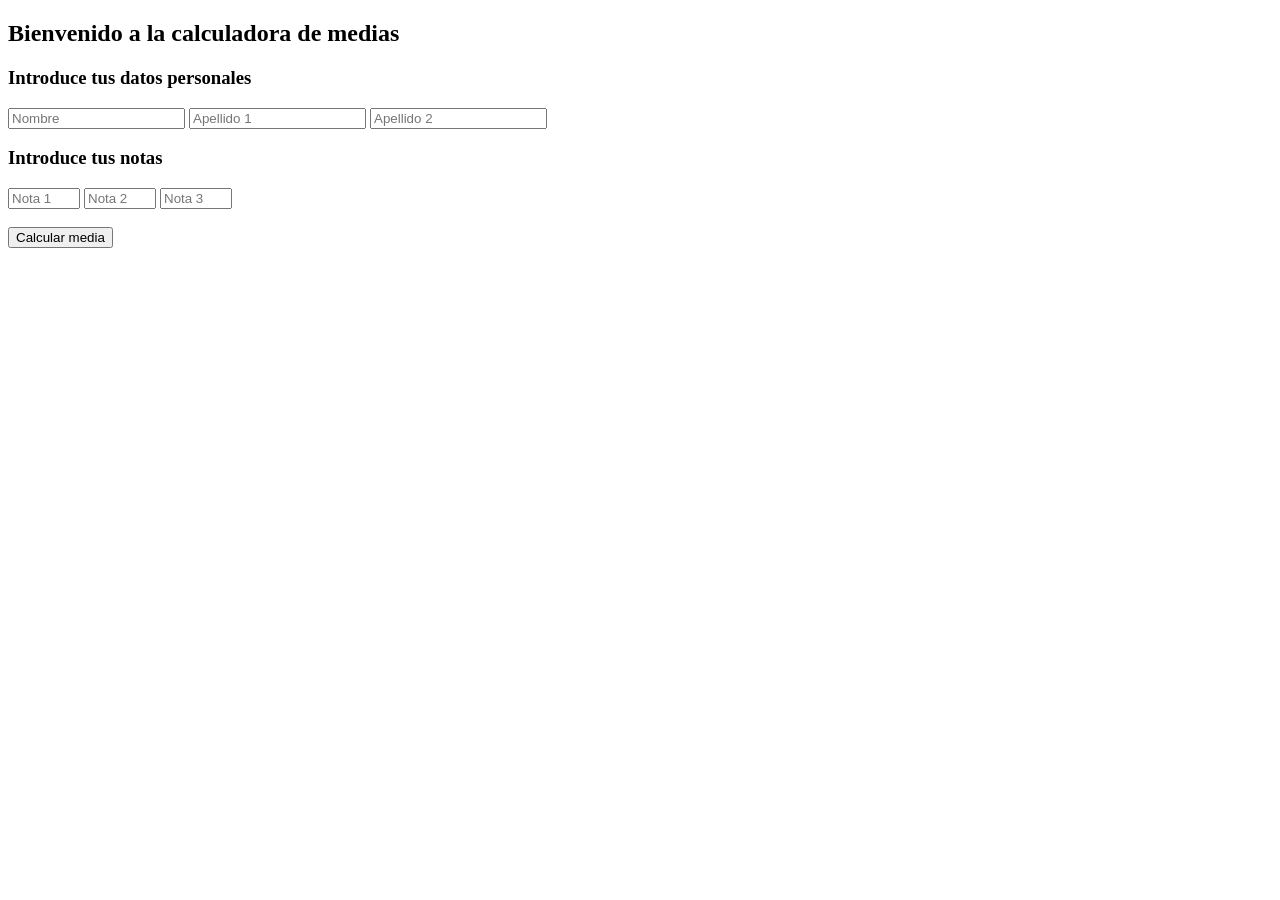
<file: docs/index.html>
<!-- Nicolás Jiménez Martín - DAM Online - Práctica Formulario II -->

<!DOCTYPE html>
<html lang="es">

<head>
    <meta charset="UTF-8">
    <meta name="viewport" content="width=device-width, initial-scale=1.0">
    <title>Calculadora de medias</title>
</head>

<body>

    <h2>Bienvenido a la calculadora de medias</h2>

    <form id="formulario">

        <h3>Introduce tus datos personales</h3>

        <input type="text" name="nombre" placeholder="Nombre" required>
        <input type="text" name="apellido1" placeholder="Apellido 1" required>
        <input type="text" name="apellido2" placeholder="Apellido 2" required>

        <h3>Introduce tus notas</h3>

        <input type="number" name="nota1" placeholder="Nota 1"
               min="0" max="10" step="0.01" required>

        <input type="number" name="nota2" placeholder="Nota 2"
               min="0" max="10" step="0.01" required>

        <input type="number" name="nota3" placeholder="Nota 3"
               min="0" max="10" step="0.01" required>

        <br><br>

        <button type="submit">Calcular media</button>

        <p id="resultado" aria-live="polite"></p>

    </form>

    <script>
        const formulario = document.getElementById("formulario");
        const resultado = document.getElementById("resultado");

        formulario.addEventListener("submit", function(event) {
            event.preventDefault();

            const nota1 = parseFloat(formulario.nota1.value);
            const nota2 = parseFloat(formulario.nota2.value);
            const nota3 = parseFloat(formulario.nota3.value);

            const media = (nota1 + nota2 + nota3) / 3;

            resultado.textContent = "La media de tus notas es: "
                + media.toFixed(2);
        });
    </script>

</body>
</html>
</file>
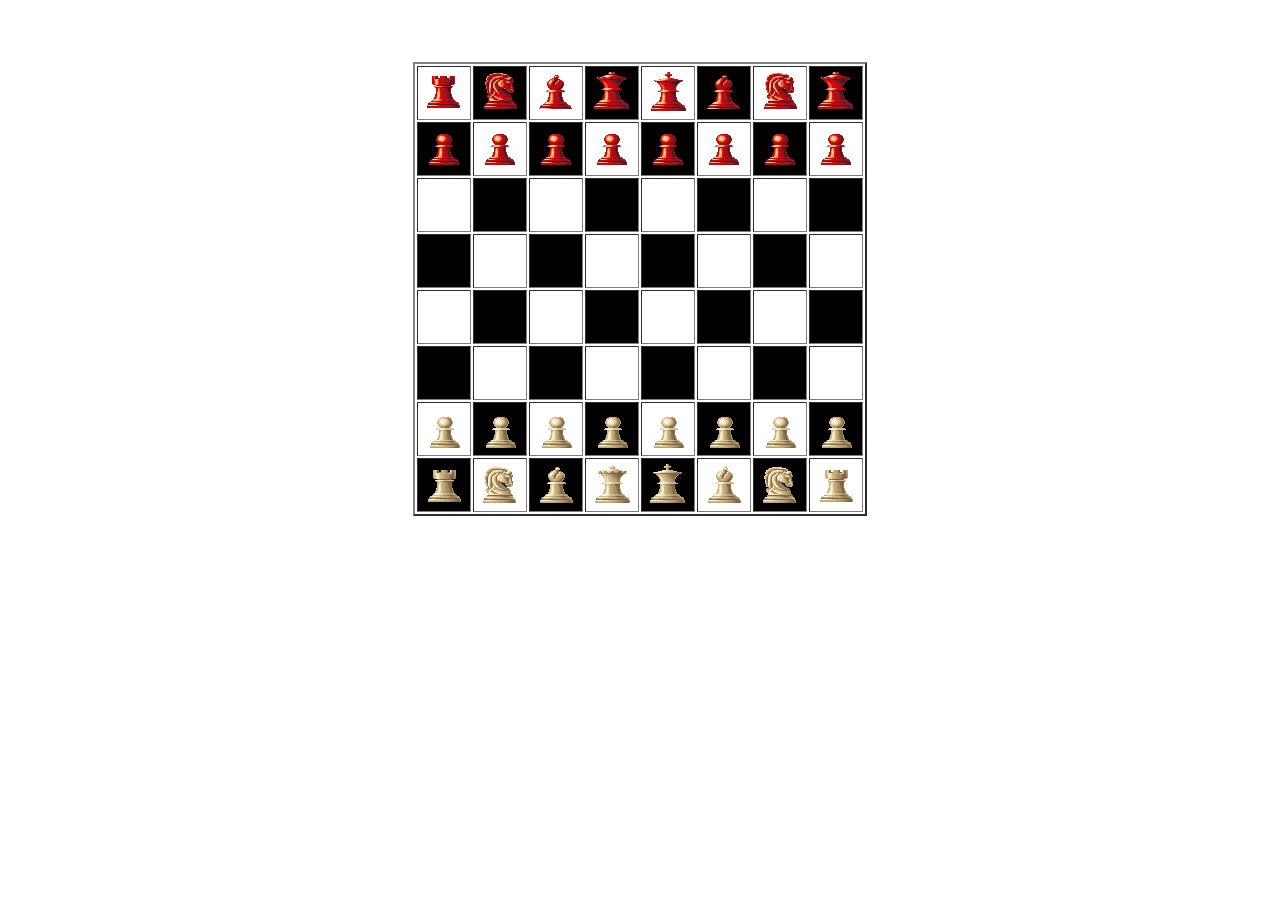
<file: Práctica Ajedrez/Nicolás Jiménez Martín - Práctica Ajedrez.html>
<!--Nicolás Jiménez Martín - DAM Online - Práctica Ajedrez-->

<!doctype html>

<html>
    <head>
    </head>

    <body>
    <br><br><br>
    <table border="2" align="center">

        <tr>
            <td bgcolor="white" width="50" height="50" align="center"><img src="torre-nfb.gif"></td>
            <td bgcolor="black" width="50" height="50" align="center"><img src="caballo-nfn.gif"></td>
            <td bgcolor="white" width="50" height="50" align="center"><img src="alfil-nfb - copia.gif"></td>
            <td bgcolor="black" width="50" height="50" align="center"><img src="reina-nfn.gif"></td>
            <td bgcolor="white" width="50" height="50" align="center"><img src="rey-nfb.gif"></td>
            <td bgcolor="black" width="50" height="50" align="center"><img src="alfil-nfn.gif"></td>
            <td bgcolor="white" width="50" height="50" align="center"><img src="caballo-nfb.gif"></td>
            <td bgcolor="black" width="50" height="50" align="center"><img src="reina-nfn.gif"></td>
        </tr>

        <tr>
            <td bgcolor="black" width="50" height="50" align="center"><img src="peon-nfn.gif"></td>
            <td bgcolor="white" width="50" height="50" align="center"><img src="peon-nfb.gif"></td>
            <td bgcolor="black" width="50" height="50" align="center"><img src="peon-nfn.gif"></td>
            <td bgcolor="white" width="50" height="50" align="center"><img src="peon-nfb.gif"></td>
            <td bgcolor="black" width="50" height="50" align="center"><img src="peon-nfn.gif"></td>
            <td bgcolor="white" width="50" height="50" align="center"><img src="peon-nfb.gif"></td>
            <td bgcolor="black" width="50" height="50" align="center"><img src="peon-nfn.gif"></td>
            <td bgcolor="white" width="50" height="50" align="center"><img src="peon-nfb.gif"></td>
           
        </tr>

        <tr>
            <td bgcolor="white" width="50" height="50"></td>
            <td bgcolor="black" width="50" height="50"></td>
            <td bgcolor="white" width="50" height="50"></td>
            <td bgcolor="black" width="50" height="50"></td>
            <td bgcolor="white" width="50" height="50"></td>
            <td bgcolor="black" width="50" height="50"></td>
            <td bgcolor="white" width="50" height="50"></td>
            <td bgcolor="black" width="50" height="50"></td>
        </tr>

        <tr>
            <td bgcolor="black" width="50" height="50"></td>
            <td bgcolor="white" width="50" height="50"></td>
            <td bgcolor="black" width="50" height="50"></td>
            <td bgcolor="white" width="50" height="50"></td>
            <td bgcolor="black" width="50" height="50"></td>
            <td bgcolor="white" width="50" height="50"></td>
            <td bgcolor="black" width="50" height="50"></td>
            <td bgcolor="white" width="50" height="50"></td>
        </tr>
    
        <tr>
            <td bgcolor="white" width="50" height="50"></td>
            <td bgcolor="black" width="50" height="50"></td>
            <td bgcolor="white" width="50" height="50"></td>
            <td bgcolor="black" width="50" height="50"></td>
            <td bgcolor="white" width="50" height="50"></td>
            <td bgcolor="black" width="50" height="50"></td>
            <td bgcolor="white" width="50" height="50"></td>
            <td bgcolor="black" width="50" height="50"></td>
        </tr>

        <tr>
            <td bgcolor="black" width="50" height="50"></td>
            <td bgcolor="white" width="50" height="50"></td>
            <td bgcolor="black" width="50" height="50"></td>
            <td bgcolor="white" width="50" height="50"></td>
            <td bgcolor="black" width="50" height="50"></td>
            <td bgcolor="white" width="50" height="50"></td>
            <td bgcolor="black" width="50" height="50"></td>
            <td bgcolor="white" width="50" height="50"></td>
        </tr>

        <tr>
            <td bgcolor="white" width="50" height="50" align="center"><img src="peon-bfb.gif"></td>
            <td bgcolor="black" width="50" height="50" align="center"><img src="peon-bfn.gif"></td>
            <td bgcolor="white" width="50" height="50" align="center"><img src="peon-bfb.gif"></td>
            <td bgcolor="black" width="50" height="50" align="center"><img src="peon-bfn.gif"></td>
            <td bgcolor="white" width="50" height="50" align="center"><img src="peon-bfb.gif"></td>
            <td bgcolor="black" width="50" height="50" align="center"><img src="peon-bfn.gif"></td>
            <td bgcolor="white" width="50" height="50" align="center"><img src="peon-bfb.gif"></td>
            <td bgcolor="black" width="50" height="50" align="center"><img src="peon-bfn.gif"></td>
        </tr>

        <tr>
            <td bgcolor="black" width="50" height="50" align="center"><img src="torre-bfn.gif"></td>
            <td bgcolor="white" width="50" height="50" align="center"><img src="caballo-bfb.gif"></td>
            <td bgcolor="black" width="50" height="50" align="center"><img src="alfil-bfn.gif"></td>
            <td bgcolor="white" width="50" height="50" align="center"><img src="reina-bfb.gif"></td>
            <td bgcolor="black" width="50" height="50" align="center"><img src="rey-bfn.gif"></td>
            <td bgcolor="white" width="50" height="50" align="center"><img src="alfil-bfb.gif"></td>
            <td bgcolor="black" width="50" height="50" align="center"><img src="caballo-bfn.gif"></td>
            <td bgcolor="white" width="50" height="50" align="center"><img src="torre-bfb.gif"></td>
        </tr>
    
    </table>
    </body>

</html>
</file>
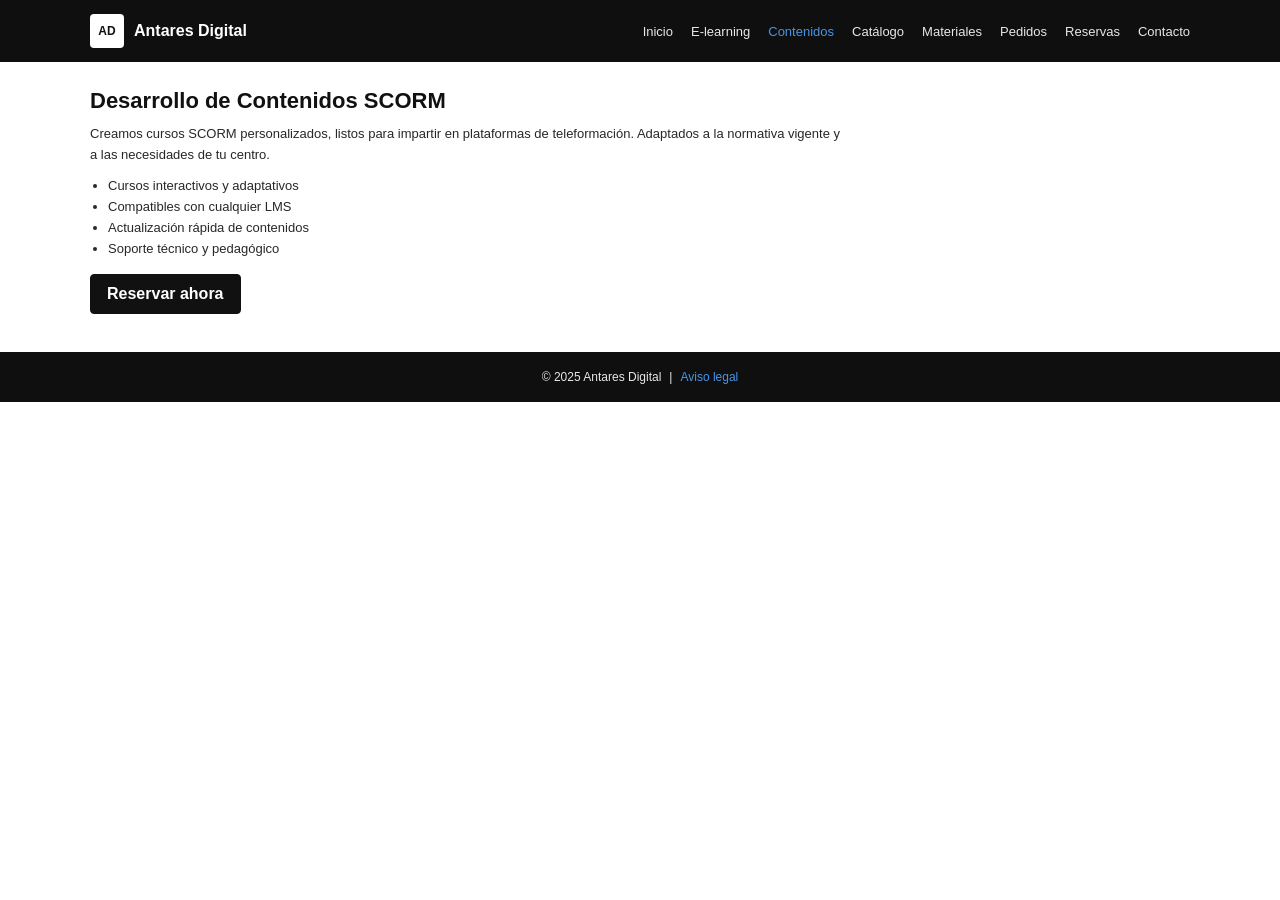
<file: Práctica Flex II/contenidos.html>
<!-- Nicolás Jiménez Martín - DAM Online - Práctica Flex II-->

<!doctype html>
<html lang="es">
<head>
  <meta charset="utf-8" />
  <meta name="viewport" content="width=device-width,initial-scale=1" />
  <title>Contenidos | Antares Digital</title>
  <link rel="stylesheet" href="estilos.css" />
</head>
<body>

  <header class="header">
    <div class="container header__inner">
      <a class="brand" href="index.html" aria-label="Inicio">
        <div class="brand__logo">AD</div>
        <span>Antares Digital</span>
      </a>
      <nav class="nav" aria-label="Menú principal">
        <a href="index.html">Inicio</a>
        <a href="elearning.html">E-learning</a>
        <a class="active" href="contenidos.html">Contenidos</a>
        <a href="#">Catálogo</a>
        <a href="#">Materiales</a>
        <a href="#">Pedidos</a>
        <a href="#">Reservas</a>
        <a href="#">Contacto</a>
      </nav>
    </div>
  </header>

  <main class="container">
    <h1 class="page-title">Desarrollo de Contenidos SCORM</h1>
    <p class="lead">
      Creamos cursos SCORM personalizados, listos para impartir en plataformas de teleformación.
      Adaptados a la normativa vigente y a las necesidades de tu centro.
    </p>

    <ul class="bullets">
      <li>Cursos interactivos y adaptativos</li>
      <li>Compatibles con cualquier LMS</li>
      <li>Actualización rápida de contenidos</li>
      <li>Soporte técnico y pedagógico</li>
    </ul>

    <a class="btn" href="#reserva">Reservar ahora</a>
  </main>

  <footer class="footer">
    <div class="container footer__inner">
      <span>© 2025 Antares Digital</span>
      <span>|</span>
      <a href="#">Aviso legal</a>
    </div>
  </footer>

</body>
</html>
</file>
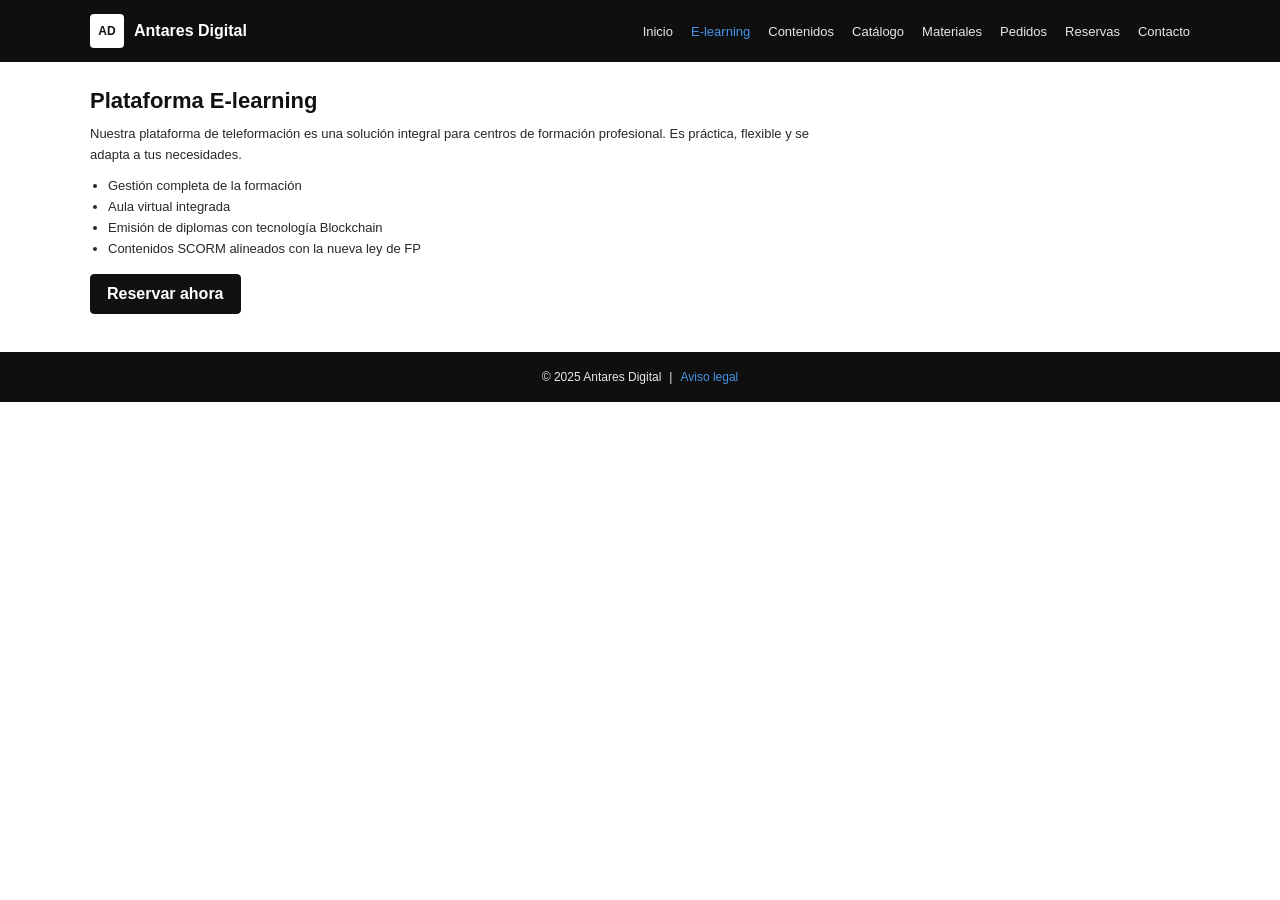
<file: Práctica Flex II/e-learning.html>
<!-- Nicolás Jiménez Martín - DAM Online - Práctica Flex II-->

<!doctype html>
<html lang="es">
<head>
  <meta charset="utf-8" />
  <meta name="viewport" content="width=device-width,initial-scale=1" />
  <title>E-learning | Antares Digital</title>
  <link rel="stylesheet" href="estilos.css" />
</head>
<body>

  <header class="header">
    <div class="container header__inner">
      <a class="brand" href="index.html" aria-label="Inicio">
        <div class="brand__logo">AD</div>
        <span>Antares Digital</span>
      </a>
      <nav class="nav" aria-label="Menú principal">
        <a href="index.html">Inicio</a>
        <a class="active" href="elearning.html">E-learning</a>
        <a href="contenidos.html">Contenidos</a>
        <a href="#">Catálogo</a>
        <a href="#">Materiales</a>
        <a href="#">Pedidos</a>
        <a href="#">Reservas</a>
        <a href="#">Contacto</a>
      </nav>
    </div>
  </header>

  <main class="container">
    <h1 class="page-title">Plataforma E-learning</h1>
    <p class="lead">
      Nuestra plataforma de teleformación es una solución integral para centros de formación profesional.
      Es práctica, flexible y se adapta a tus necesidades.
    </p>
    <ul class="bullets">
      <li>Gestión completa de la formación</li>
      <li>Aula virtual integrada</li>
      <li>Emisión de diplomas con tecnología Blockchain</li>
      <li>Contenidos SCORM alineados con la nueva ley de FP</li>
    </ul>
    <a class="btn" href="#">Reservar ahora</a>
  </main>

  <footer class="footer">
    <div class="container footer__inner">
      <span>© 2025 Antares Digital</span>
      <span>|</span>
      <a href="#">Aviso legal</a>
    </div>
  </footer>

</body>
</html>
</file>
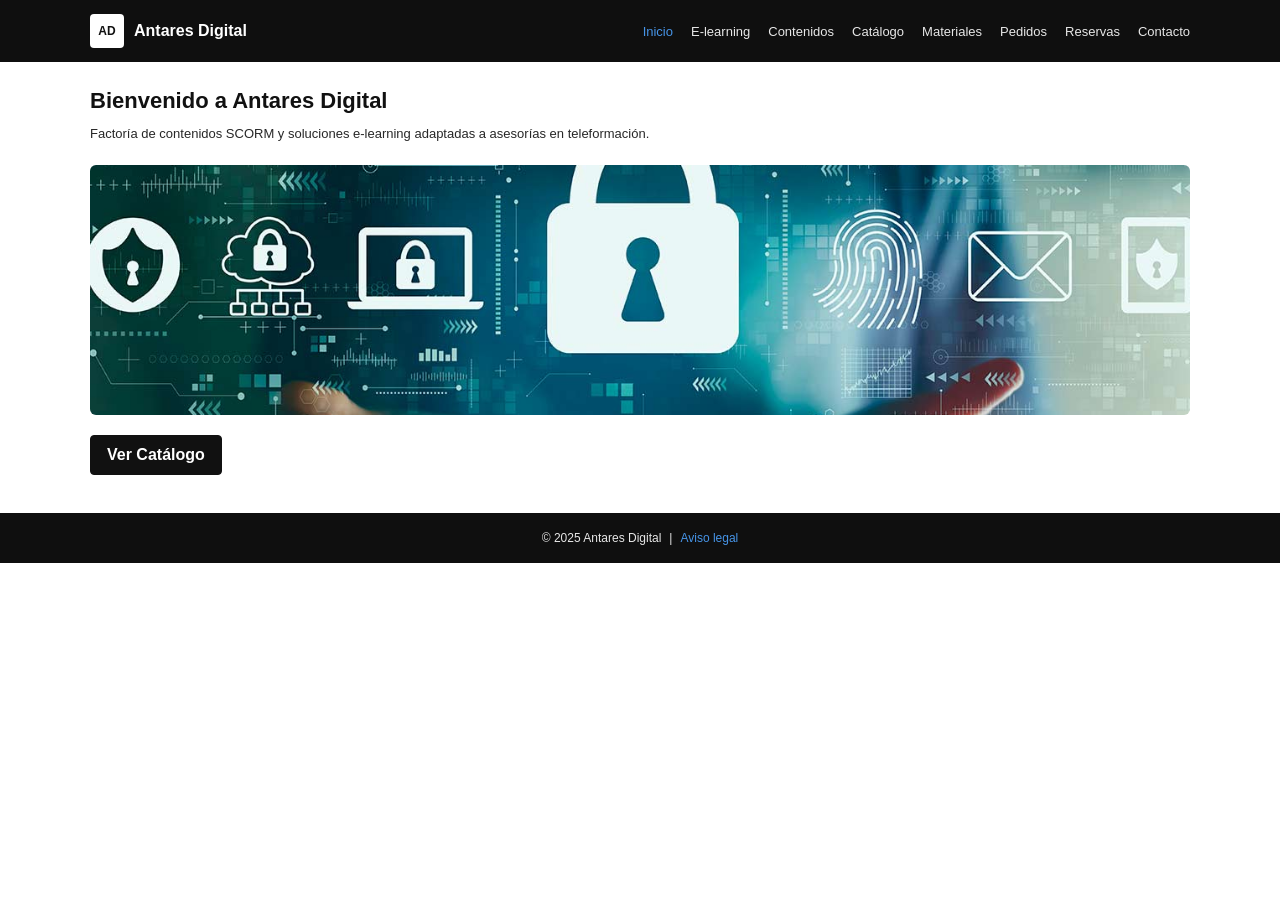
<file: Práctica Flex II/indice.html>
<!-- Nicolás Jiménez Martín - DAM Online - Práctica Flex II-->

<!doctype html>
<html lang="es">
<head>
  <meta charset="utf-8" />
  <meta name="viewport" content="width=device-width,initial-scale=1" />
  <title>Antares Digital</title>
  <link rel="stylesheet" href="estilos.css" />
</head>
<body>

  <header class="header">
    <div class="container header__inner">
      <a class="brand" href="index.html" aria-label="Inicio">
        <div class="brand__logo">AD</div>
        <span>Antares Digital</span>
      </a>
      <nav class="nav" aria-label="Menú principal">
        <a class="active" href="index.html">Inicio</a>
        <a href="elearning.html">E-learning</a>
        <a href="contenidos.html">Contenidos</a>
        <a href="#">Catálogo</a>
        <a href="#">Materiales</a>
        <a href="#">Pedidos</a>
        <a href="#">Reservas</a>
        <a href="#">Contacto</a>
      </nav>
    </div>
  </header>

  <main class="container">
    <h1 class="page-title">Bienvenido a Antares Digital</h1>
    <p class="lead">Factoría de contenidos SCORM y soluciones e-learning adaptadas a asesorías en teleformación.</p>
    <div class="image-bg"></div>
    <a class="btn" href="#">Ver Catálogo</a>
  </main>

  <footer class="footer">
    <div class="container footer__inner">
      <span>© 2025 Antares Digital</span>
      <span>|</span>
      <a href="#">Aviso legal</a>
    </div>
  </footer>

</body>
</html>
</file>
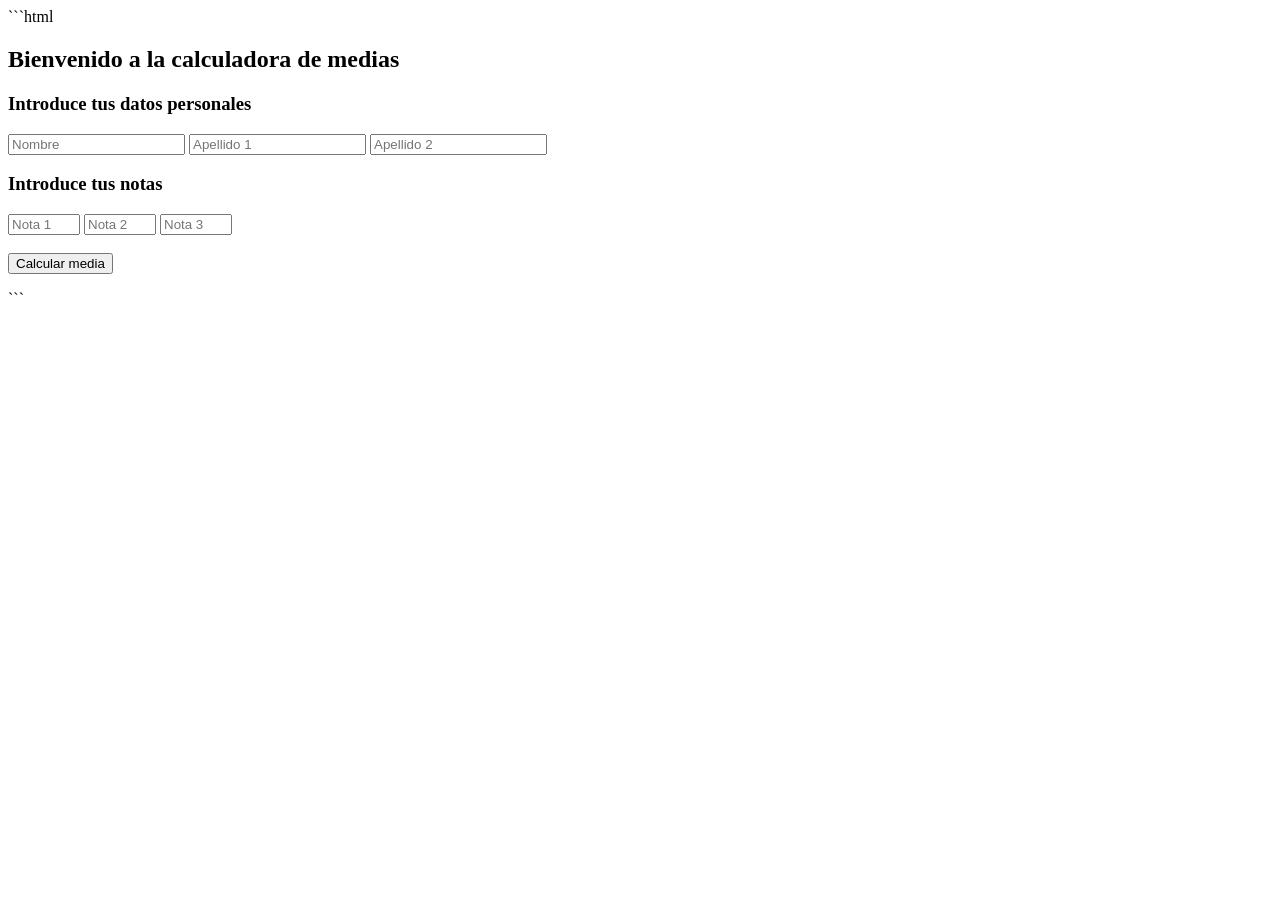
<file: Práctica Formulario II/Nicolás Jiménez Martín - Práctica Formulario II.html>
```html
<!-- Nicolás Jiménez Martín - DAM Online - Práctica Formulario II -->

<!DOCTYPE html>
<html lang="es">

<head>
    <meta charset="UTF-8">
    <meta name="viewport" content="width=device-width, initial-scale=1.0">
    <title>Calculadora de medias</title>
</head>

<body>

    <h2>Bienvenido a la calculadora de medias</h2>

    <form id="formulario">

        <h3>Introduce tus datos personales</h3>

        <input type="text" name="nombre" placeholder="Nombre" required>
        <input type="text" name="apellido1" placeholder="Apellido 1" required>
        <input type="text" name="apellido2" placeholder="Apellido 2" required>

        <h3>Introduce tus notas</h3>

        <input type="number" name="nota1" placeholder="Nota 1"
               min="0" max="10" step="0.01" required>

        <input type="number" name="nota2" placeholder="Nota 2"
               min="0" max="10" step="0.01" required>

        <input type="number" name="nota3" placeholder="Nota 3"
               min="0" max="10" step="0.01" required>

        <br><br>

        <button type="submit">Calcular media</button>

        <p id="resultado" aria-live="polite"></p>

    </form>

    <script>
        const formulario = document.getElementById("formulario");
        const resultado = document.getElementById("resultado");

        formulario.addEventListener("submit", function(event) {
            event.preventDefault();

            const nota1 = parseFloat(formulario.nota1.value);
            const nota2 = parseFloat(formulario.nota2.value);
            const nota3 = parseFloat(formulario.nota3.value);

            const media = (nota1 + nota2 + nota3) / 3;

            resultado.textContent = "La media de tus notas es: "
                + media.toFixed(2);
        });
    </script>

</body>
</html>
```
</file>
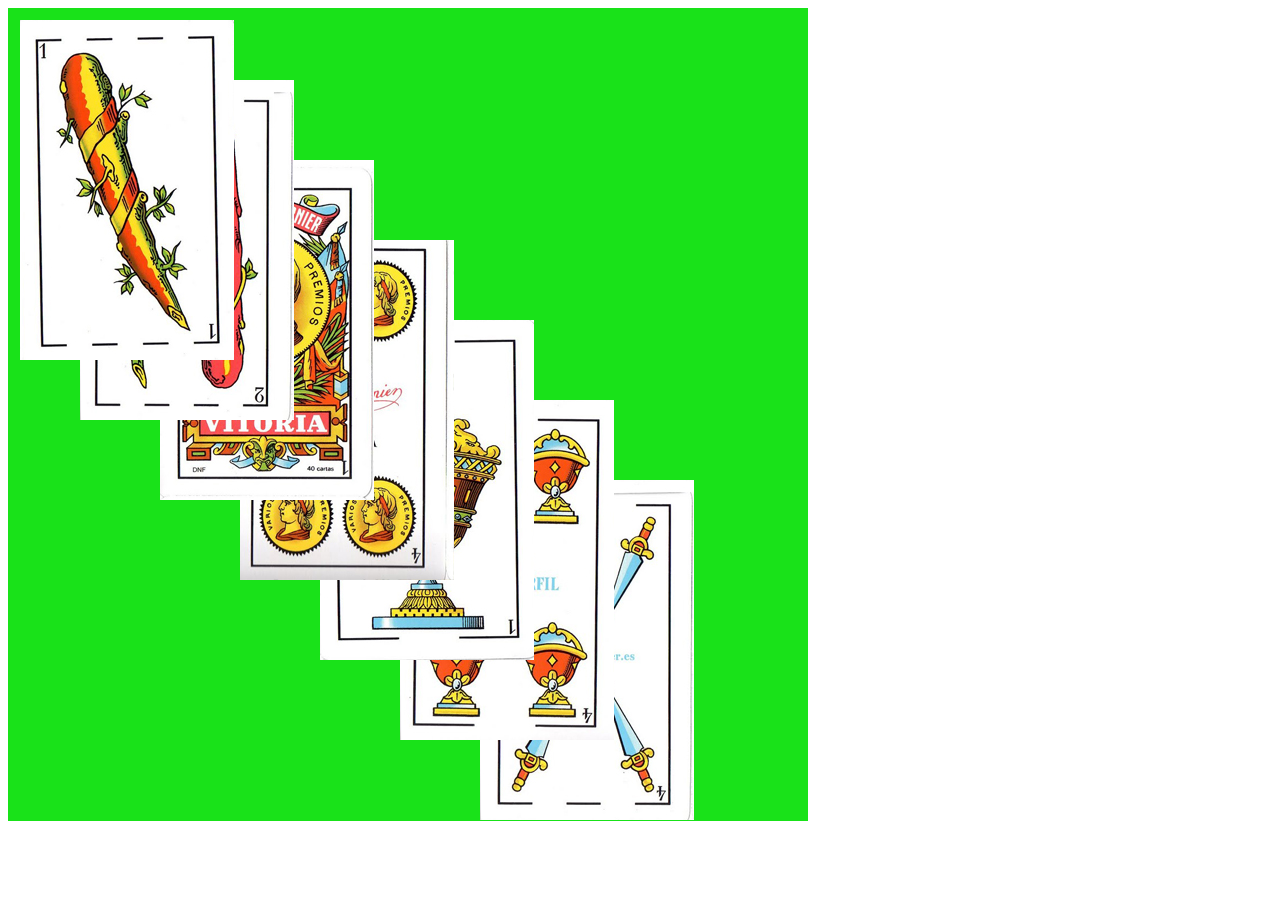
<file: Práctica Posicionamiento absoluto y ZIndex/Nicolás Jiménez Martín - Práctica Posicionamiento absoluto y ZIndex.html>
<!-- Nicolás Jiménez Martín - DAM Online - Práctica Posicionamiento absoluto y ZIndex -->

<!doctype html>

<html>


<head>
    <link rel="stylesheet" href="clases-ZIndex.css">
</head>

<body>

    <div class="fondo">

        <div id="asbastos">
            <img src="asbastos.jpg" alt="asbastos">
        </div>

        <div id="dosbastos">
            <img src="dosbastos.jpg" alt="dosbastos">
        </div>

        <div id="asoros">
            <img src="asoros.jpg" alt="asoros">
        </div>

        <div id="cuatrooros">
            <img src="cuatrooros.jpg" alt="cuatrooros">
        </div>

        <div id="ascopas">
            <img src="ascopas.jpg" alt="ascopas">
        </div>

        <div id="cuatrocopas">
            <img src="cuatrocopas.jpg" alt="cuatrocopas">
        </div>

        <div id="cuatroespadas">
            <img src="cuatroespadas.jpg" alt="cuatroespadas">
        </div>
    
    </div>

</body>


</html>
</file>
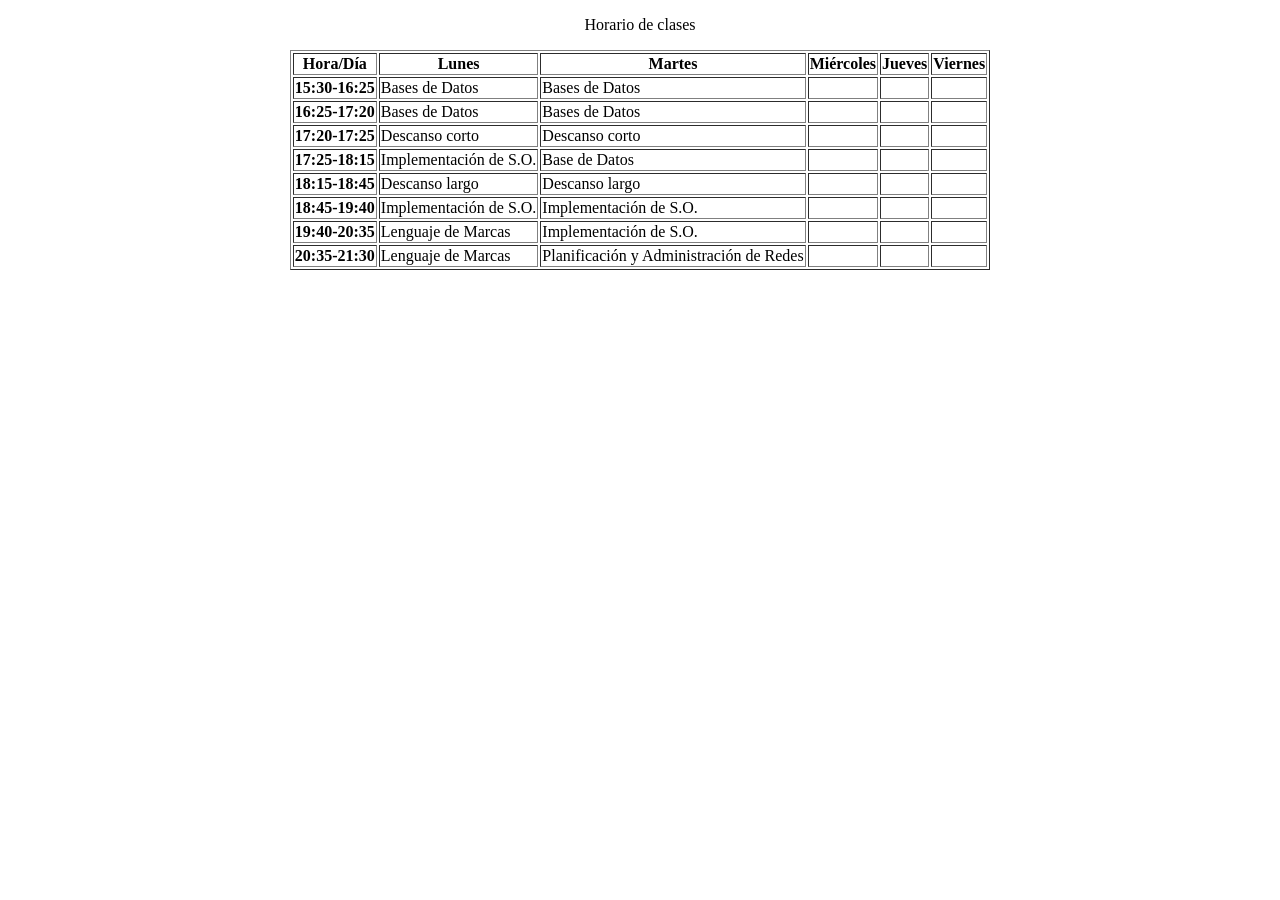
<file: Práctica Tabla II/Nicolás Jiménez Martín - Práctica Tabla II.html>
<!--Nicolás Jiménez Martín - DAM Online - Práctica Tablas II-->

<!doctype html>

<html>
    <head>
    </head>

    <body>

        <p align="center">Horario de clases</p>
        
        <table align="center" border="1">

            <tr>
                <td align="center"><strong>Hora/Día</strong></td>
                <td align="center"><strong>Lunes</strong></td>
                <td align="center"><strong>Martes</strong></td>
                <td><strong>Miércoles</strong></td>
                <td><strong>Jueves</strong></td>
                <td><strong>Viernes</strong></td>
            </tr>

            <tr>
                <td><strong>15:30-16:25</strong></td>
                <td>Bases de Datos</td>
                <td>Bases de Datos</td>
                <td></td>
                <td></td>
                <td></td>
            </tr>

            <tr>
                <td><strong>16:25-17:20</strong></td>
                <td>Bases de Datos</td>
                <td>Bases de Datos</td>
                <td></td>
                <td></td>
                <td></td>
            </tr>

            <tr>
                <td><strong>17:20-17:25</strong></td>
                <td>Descanso corto</td>
                <td>Descanso corto</td>
                <td></td>
                <td></td>
                <td></td>
            </tr>

            <tr>
                <td><strong>17:25-18:15</strong></td>
                <td>Implementación de S.O.</td>
                <td>Base de Datos</td>
                <td></td>
                <td></td>
                <td></td>
            </tr>

            <tr>
                <td><strong>18:15-18:45</strong></td>
                <td>Descanso largo</td>
                <td>Descanso largo</td>
                <td></td>
                <td></td>
                <td></td>
            </tr>
            
            <tr>
                <td><strong>18:45-19:40</strong></td>
                <td>Implementación de S.O.</td>
                <td>Implementación de S.O.</td>
                <td></td>
                <td></td>
                <td></td>
            </tr>

            <tr>
                <td><strong>19:40-20:35</strong></td>
                <td>Lenguaje de Marcas</td>
                <td>Implementación de S.O.</td>
                <td></td>
                <td></td>
                <td></td>
            </tr>

            <tr>
                <td><strong>20:35-21:30</strong></td>
                <td>Lenguaje de Marcas</td>
                <td>Planificación y Administración de Redes</td>
                <td></td>
                <td></td>
                <td></td>
            </tr>
            
        </table>

    </body>

</html>
</file>
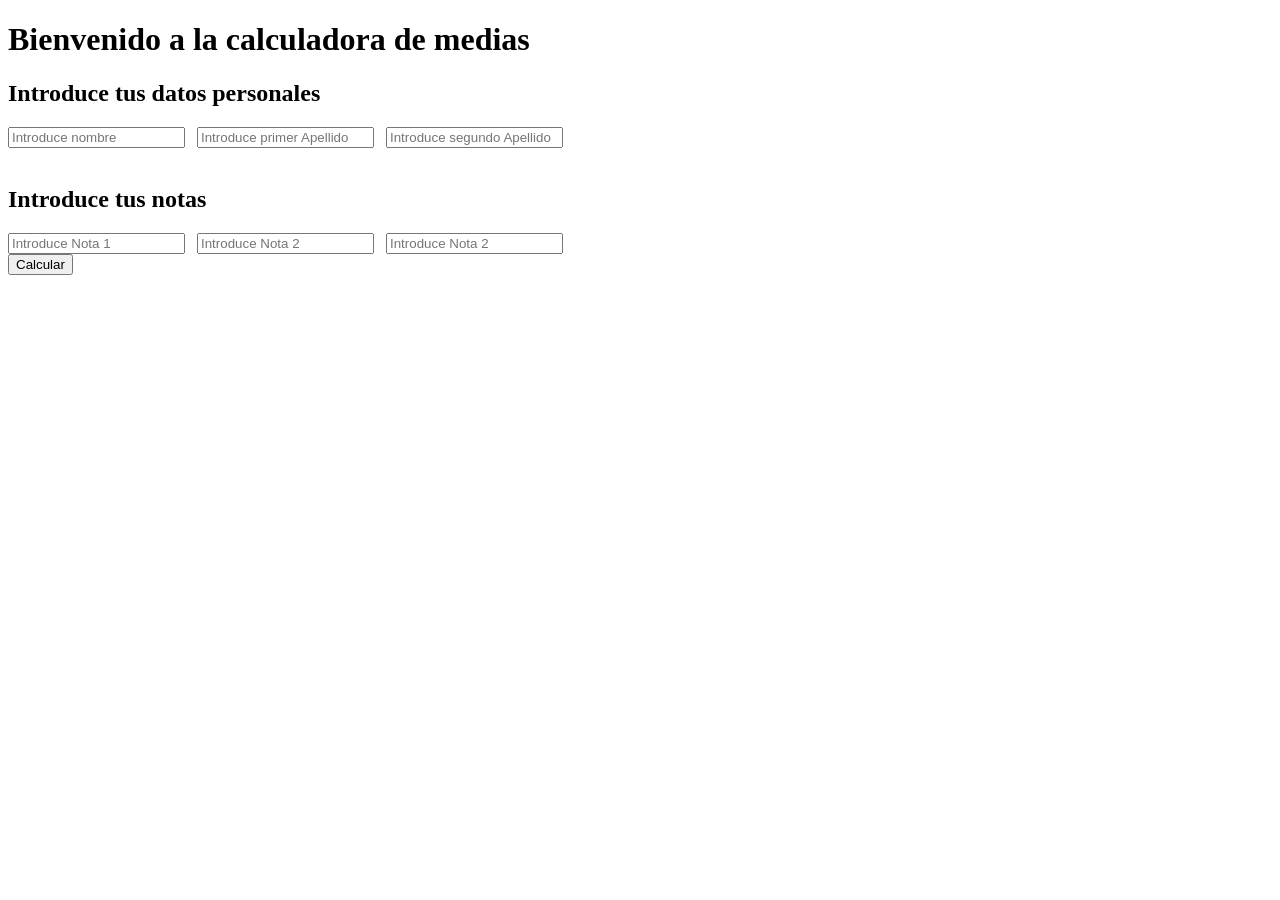
<file: Práctica Formulario II/Solución Tarea Formulario II-20251216/FormularioII.html>
<!DOCTYPE html>
<head>
<meta charset="UTF-8">
<title>Calculadora de medias</title>
</head>

<body>
<h1><b>Bienvenido a la calculadora de medias</b></h1>

<form>
<h2><b>Introduce tus datos personales</b></h2>

<input type="text" id="name" placeholder="Introduce nombre">
&nbsp; 
<input type="text" id="Apellido 1" placeholder="Introduce primer Apellido">
&nbsp; 
<input type="text" id="Apellido 2" placeholder="Introduce segundo Apellido">
</form>

<br>

<form>
<h2><b>Introduce tus notas</b></h2>

<input type="text" id="nota" placeholder="Introduce Nota 1">
&nbsp;
<input type="text" id="nota" placeholder="Introduce Nota 2">
&nbsp;
<input type="text" id="nota" placeholder="Introduce Nota 2">
</form>

<button type="submit">Calcular</button>
</body>



</html>
</file>
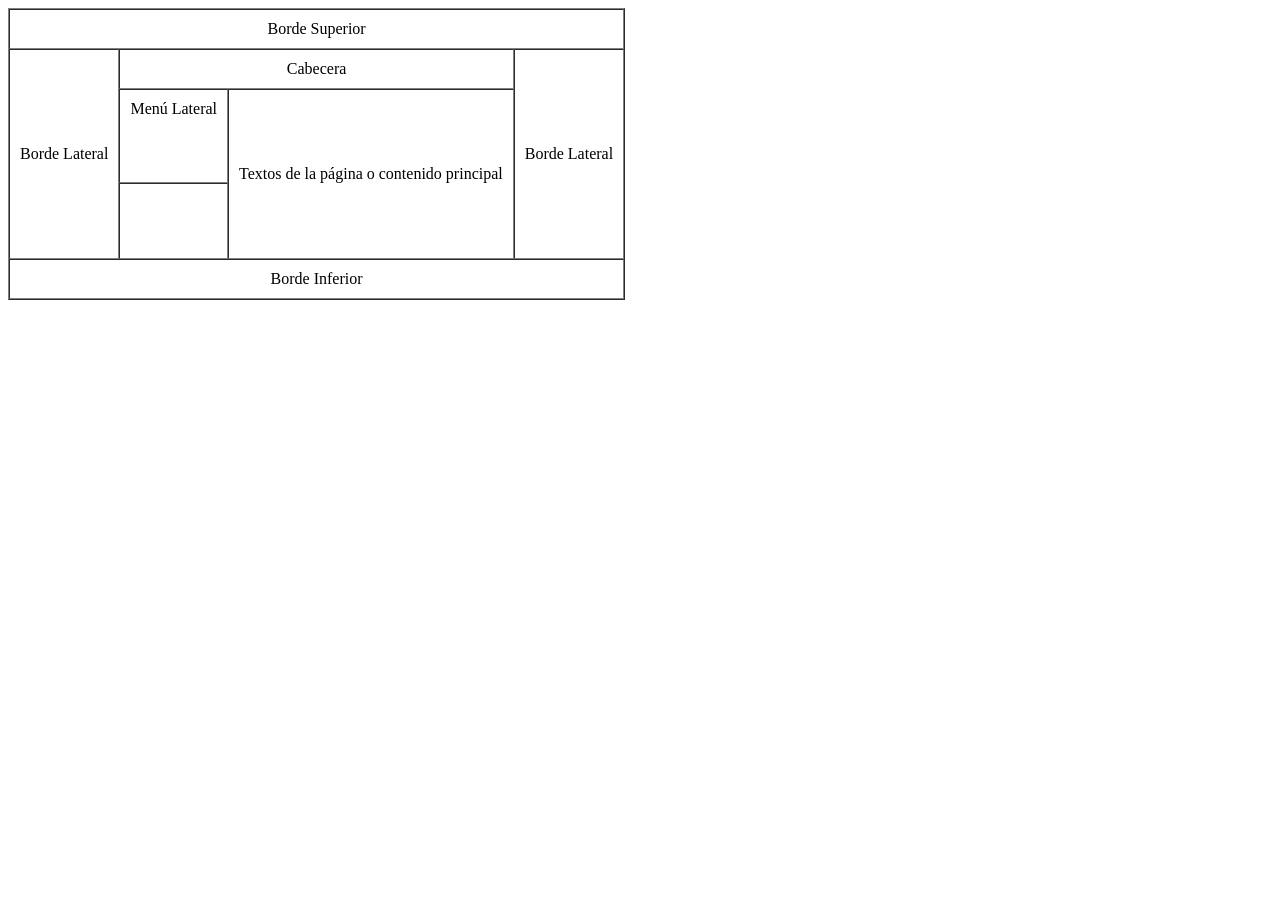
<file: Práctica Tabla II/Solución Tabla II-20251216/TablaCombinada2 (1).html>
<!DOCTYPE html>
<html lang="es">
<head>
  <meta charset="UTF-8">
  <meta name="viewport" content="width=device-width, initial-scale=1.0">
  <title>Tabla Combinadas 2</title>
</head>
<body>
  <table border="1" cellpadding="10" cellspacing="0">

    <tr>
      <td colspan="4" align="center">Borde Superior</td>
    </tr>


    <tr>
      <td rowspan="3" align="center">Borde Lateral</td>
      <td colspan="2" align="center">Cabecera</td>
      <td rowspan="3" align="center">Borde Lateral</td>
    </tr>


    <tr>
      <td align="top">Menú Lateral<br><br><br><br></td>
      <td rowspan="2" align="top">Textos de la página o contenido principal</td>
    </tr>


    <tr>
      <td><br><br><br></td>
    </tr>

 
    <tr>
      <td colspan="4" align="center">Borde Inferior</td>
    </tr>
  </table>
</body>
</html>
</file>
<file: Práctica Flex II/estilos.css>
/* Nicolás Jiménez Martín - DAM Online - Práctica Flex II - CSS */

* { box-sizing: border-box; margin: 0; padding: 0; }
body { font-family: Arial, Helvetica, sans-serif; color: #111; background: #fff; }

.container { width: min(1100px, 92%); margin: 0 auto; }

a { color: inherit; text-decoration: none; }
.btn {
  display: inline-flex; align-items: center; justify-content: center;
  padding: 10px 16px; border-radius: 4px; border: 1px solid #111;
  background: #111; color: #fff; font-weight: 600; cursor: pointer;
}
.btn:hover { filter: brightness(1.05); }
.btn--outline { background: transparent; color: #111; }

/* Header */
.header { background: #0f0f0f; color: #fff; }
.header__inner {
  display: flex; align-items: center; justify-content: space-between;
  padding: 14px 0; gap: 16px;
}
.brand { display: flex; align-items: center; gap: 10px; font-weight: 700; }
.brand__logo {
  width: 34px; height: 34px; border-radius: 4px; background: #fff;
  color: #111; display: flex; align-items: center; justify-content: center;
  font-size: 12px; font-weight: 800;
}
.nav { display: flex; gap: 18px; flex-wrap: wrap; font-size: 13px; }
.nav a { opacity: 0.9; }
.nav a:hover { opacity: 1; text-decoration: underline; }
.nav a.active { color: #4da3ff; }

/* Main content */
.page-title { font-size: 22px; font-weight: 800; margin: 26px 0 10px; }
.lead { max-width: 760px; font-size: 13px; opacity: 0.9; line-height: 1.6; }
.bullets { margin: 12px 0 18px 18px; }
.bullets li { margin: 6px 0; font-size: 13px; opacity: 0.9; }

/* Form */
.form-wrap { max-width: 620px; margin: 18px auto 0; }
form { display: flex; flex-direction: column; gap: 14px; }
.field { display: flex; flex-direction: column; gap: 6px; }
label { font-size: 12px; opacity: 0.85; }
input, select { height: 38px; border: 1px solid #dcdcdc; border-radius: 4px; padding: 0 10px; }
.form-actions { display: flex; justify-content: flex-end; }

/* Footer */
.footer { background: #0f0f0f; color: #fff; padding: 18px 0; margin-top: 38px; }
.footer__inner { display: flex; justify-content: center; gap: 8px; font-size: 12px; opacity: 0.9; }
.footer a { color: #4da3ff; }

.image-bg {
  width: 100%;
  height: 250px; /* Ajusta la altura */
  background-image: url('curso-redes-seguridad.jpg'); /* Cambia por la URL de tu imagen */
  background-size: cover;
  background-position: center;
  margin: 20px 0; /* Espacio arriba y abajo */
  border-radius: 6px; /* Opcional, bordes redondeados */
}
</file>
<file: Práctica Posicionamiento absoluto y ZIndex/clases-ZIndex.css>
/* Nicolás Jiménez Martín - DAM Online - Clases Práctica Posicionamiento absoluto y ZIndex */


.fondo{
    width: 800px;
    height: 813px;
    background-color: #19e219;
}

#asbastos{
    position: absolute;
    top: 20px;
    left: 20px;
    z-index: 7;
}

#dosbastos{
    position: absolute;
    top: 80px;
    left: 80px;
    z-index: 6;
}

#asoros{
    position: absolute;
    top: 160px;
    left: 160px;
    z-index: 5;
}

#cuatrooros{
    position: absolute;
    top: 240px;
    left: 240px;
    z-index: 4;
}

#ascopas{
    position: absolute;
    top: 320px;
    left: 320px;
    z-index: 3;
}

#cuatrocopas{
    position: absolute;
    top: 400px;
    left: 400px;
    z-index: 2;
}

#cuatroespadas{
    position: absolute;
    top: 480px;
    left: 480px;
    z-index: 1;
}
</file>
